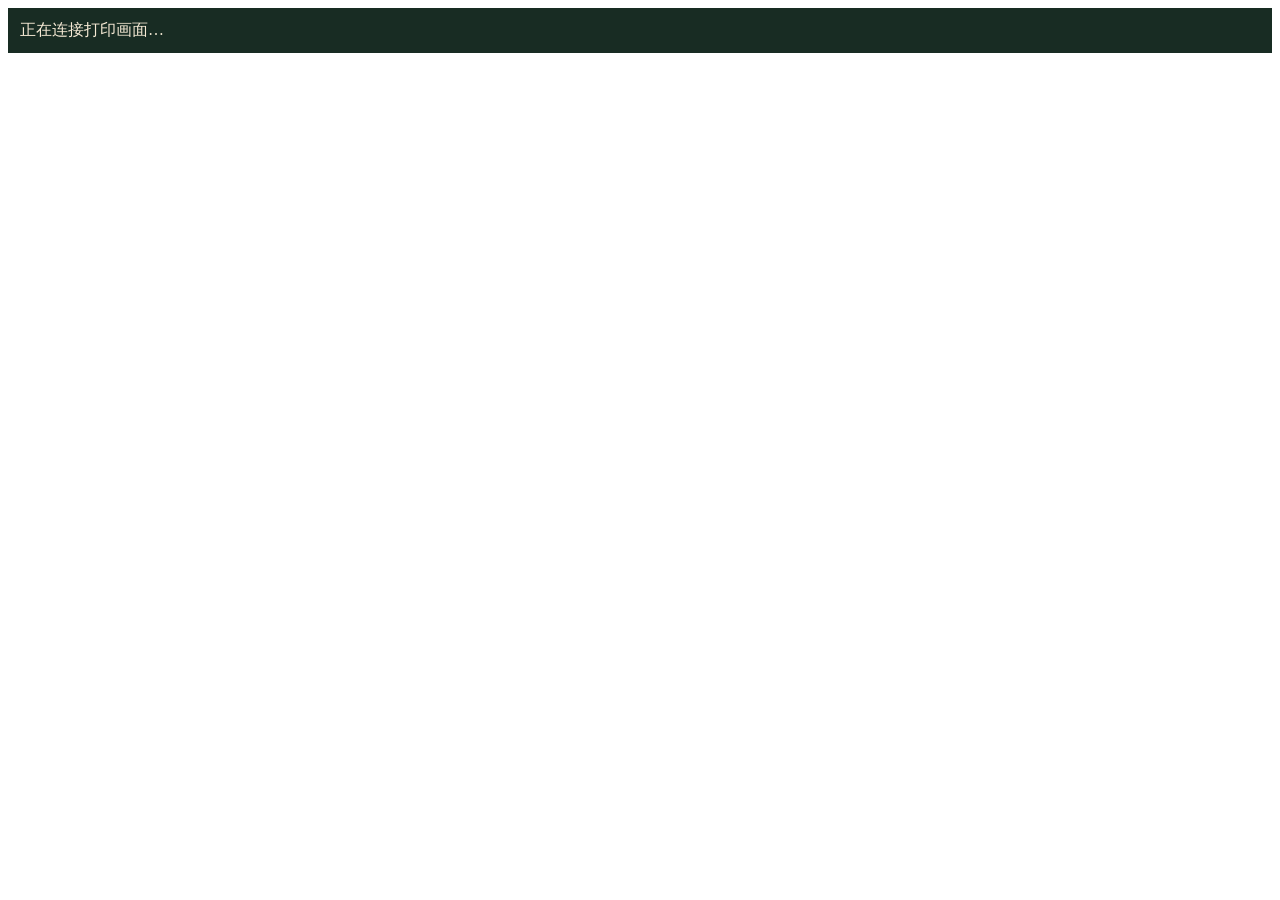
<file: control-view.html>
<!doctype html><html lang="zh-CN"><head><meta charset="utf-8"><meta name="viewport" content="width=device-width,initial-scale=1"><title>观众造物工坊 · 配置</title></head><body><div id="notice" style="padding:12px;background:#182c23;color:#f6ead5">正在连接打印画面…</div><div id="config"></div><script type="module" src="control-view.mjs?v=delta-3"></script></body></html>
</file>
